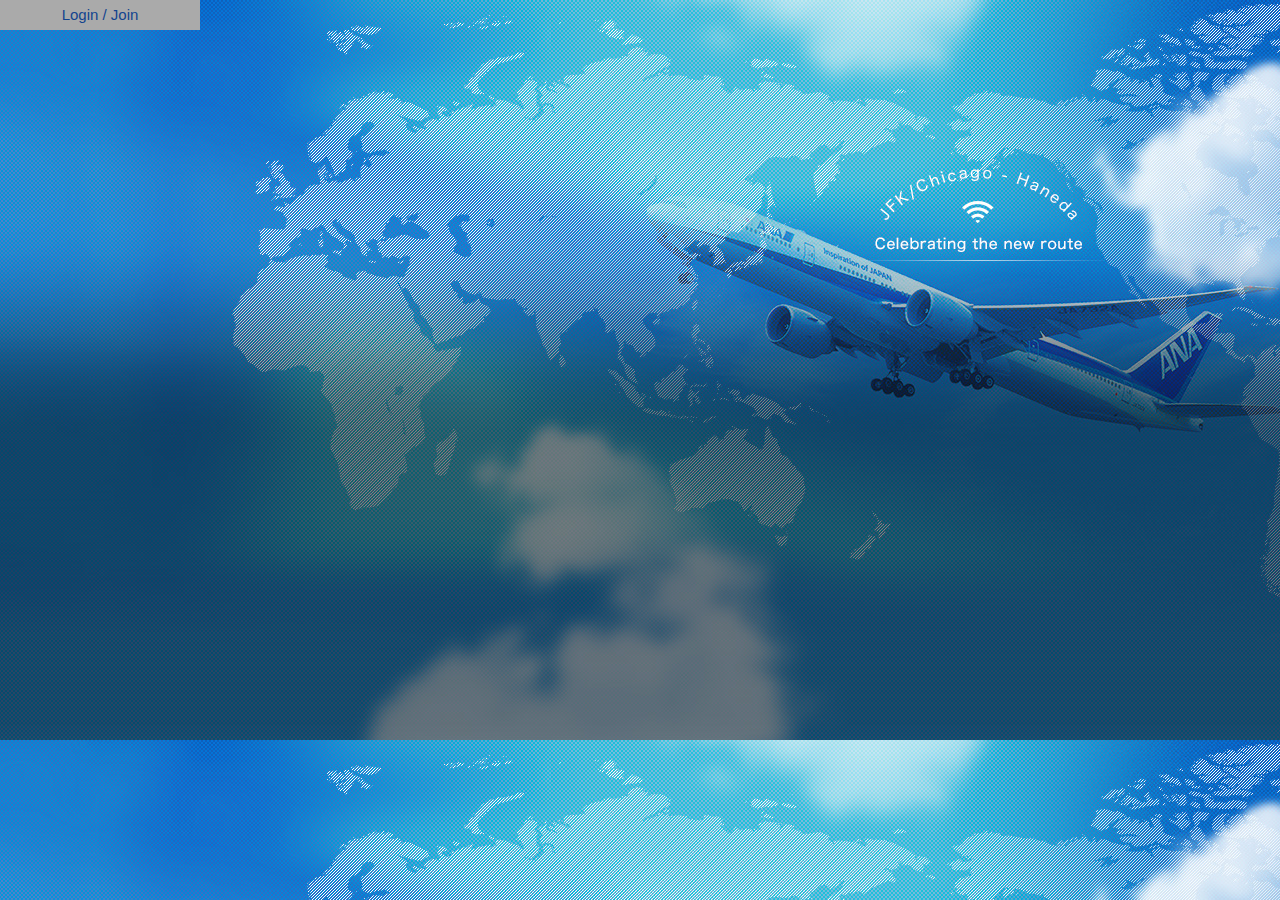
<file: Final Project/www/Click_here/dropdown/dropdown.html>
<!DOCTYPE html>
<html lang="en">
<head>
    <meta charset="utf-8">
    <title>dropdown login form - Bootsnipp.com</title>
    <meta name="viewport" content="width=device-width, initial-scale=1">
    <link href="http://maxcdn.bootstrapcdn.com/bootstrap/3.3.0/css/bootstrap.min.css" rel="stylesheet">
    <script src="http://code.jquery.com/jquery-1.11.1.min.js"></script>
    <script src="http://maxcdn.bootstrapcdn.com/bootstrap/3.3.0/js/bootstrap.min.js"></script>
    <link rel="stylesheet" type="text/css" href="dropdown.css">

</head>
<body background="main_01.jpg">

<div class="dropdownContainer">
  
      <li class="dropdown"><a class="dropdown-toggle" href="#" data-toggle="dropdown"><button class="dropbtn">Login / Join</button></a>
        <div class="dropdown-menu">
          <form class="form-horizontal" action="" method="POST" accept-charset="utf-8">
            <input class="input_style first-row" type="text" name="username" placeholder="Email Address">
            <input class="input_style" type="password" name="passowrd" placeholder="Web Password">
            <input class="radio" type="checkbox">Keep me logged in
            <button class="login-btn" type="submit">Login</button>
            <a href="#" class="input_style">Forgot your Password?</a>
            <hr>
            <button class="signup-btn" type="submit">Join OUR Mileage Club</button>
      
            </form>
        </div>
      </li>
  
</div>
</body>
</html>
</file>
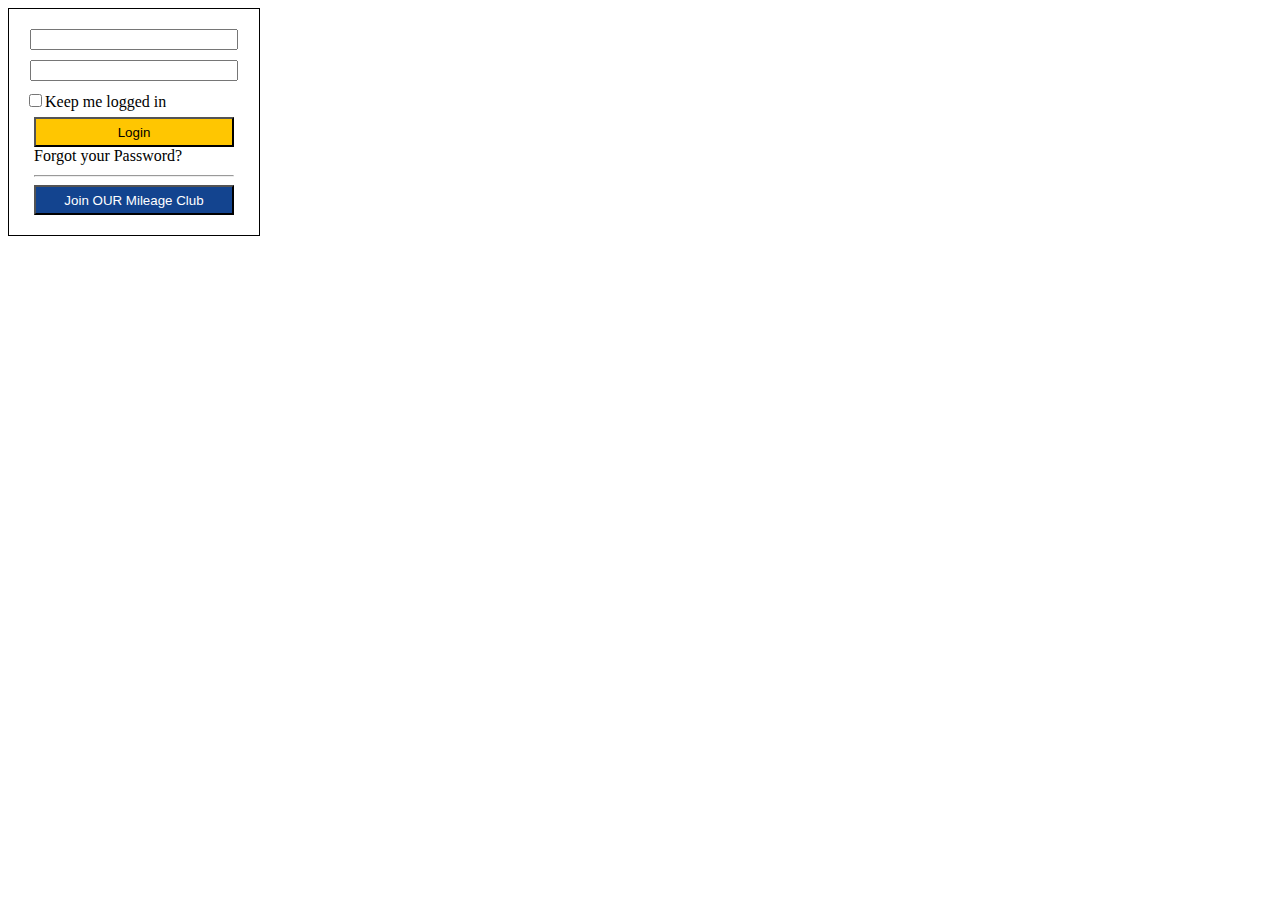
<file: Final Project/www/Click_here/loginform/login.html>
<!DOCTYPE html>
<html>
<head>
	<title></title>
	<link rel="stylesheet" type="text/css" href="css/form.css">
</head>
<body>
	<form class="loginForm" action="" method="POST" accept-charset="utf-8">
		<input class="input_style first-row" type="text" name="username">
		<input class="input_style" type="password" name="passowrd">
		<input class="radio" type="checkbox" name="">Keep me logged in
		<button class="login-btn" type="submit">Login</button>
		<a href="#" class="input_style">Forgot your Password?</a>
		<hr>
		<button class="signup-btn" type="submit">Join OUR Mileage Club</button>
	</form>
</body>
</html>
</file>
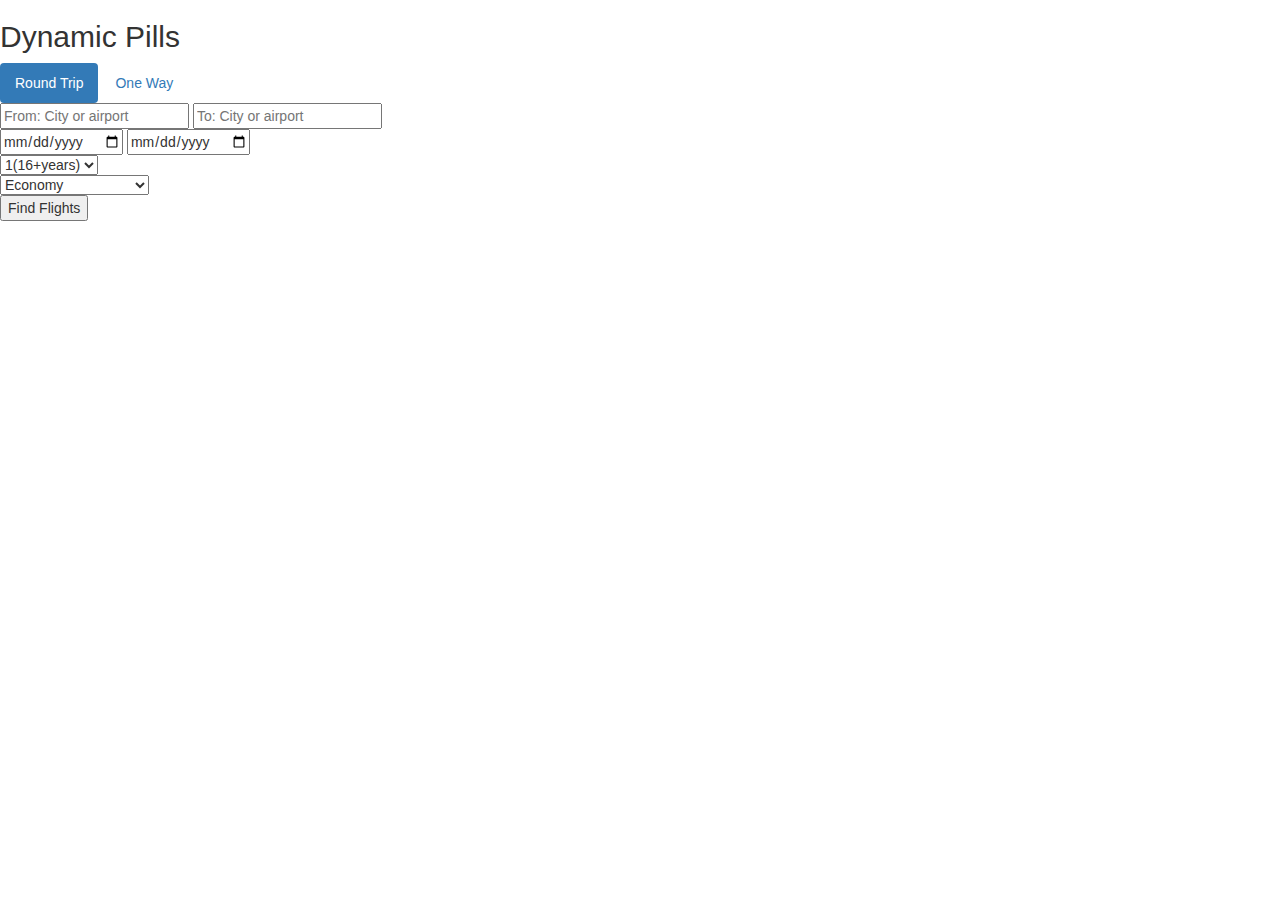
<file: Final Project/www/Click_here/tabs/tabs-test.html>
<!DOCTYPE html>
<html lang="en">
<head>
  <title>Bootstrap Case</title>
  <meta charset="utf-8">
  <meta name="viewport" content="width=device-width, initial-scale=1">
  <link rel="stylesheet" href="https://maxcdn.bootstrapcdn.com/bootstrap/3.3.7/css/bootstrap.min.css">
  <script src="https://ajax.googleapis.com/ajax/libs/jquery/3.1.1/jquery.min.js"></script>
  <script src="https://maxcdn.bootstrapcdn.com/bootstrap/3.3.7/js/bootstrap.min.js"></script>
</head>
<body>

<div class="pill-container">
  <h2>Dynamic Pills</h2>
  <ul class="nav nav-pills">
    <li class="active"><a data-toggle="pill" href="#roundT">Round Trip</a></li>
    <li><a data-toggle="pill" href="#oneW">One Way</a></li>
  </ul>
  
  <div class="tab-content">
    <div id="roundT" class="tab-pane fade in active">
      <div class="cityRow">
            <input type="text" name="fromCity" placeholder="From: City or airport">
            <input type="text" name="toCity" placeholder="To: City or airport">
            </div>
            <div class="timeRow">
              <input type="date" name="departDate">
              <input type="date" name="returnDate">
            </div>

            <div class="countRow">
              <select name="count">
                <option value="">1(16+years)</option>
                <option value="">2(16+years)</option>
                <option value="">3(16+years)</option>
                <option value="">4(16+years)</option>
                <option value="">5(16+years)</option>
                <option value="">6(16+years)</option>
                <option value="">7(16+years)</option>
              </select>
            </div>

            <div class="rankRow">
              <select name="rank">
                <option value="">Economy</option>
                <option value="">Preminum Economy</option>
                <option value="">Business</option>
                <option value="">First</option>
              </select>
            </div>
            <div class="rtBtn">
              <button type="submit">Find Flights</button>
            </div>
    </div>
    <div id="oneW" class="tab-pane fade">
      <div class="cityRow">
            <input type="text" name="fromCity" placeholder="From: City or airport">
            <input type="text" name="toCity" placeholder="To: City or airport">
            </div>
            <div class="timeRow">
              <input type="date" name="departDate">
              <input type="date" name="returnDate">
            </div>

            <div class="countRow">
              <select name="count">
                <option value="">1(16+years)</option>
                <option value="">2(16+years)</option>
                <option value="">3(16+years)</option>
                <option value="">4(16+years)</option>
                <option value="">5(16+years)</option>
                <option value="">6(16+years)</option>
                <option value="">7(16+years)</option>
              </select>
            </div>

            <div class="rankRow">
              <select name="rank">
                <option value="">Economy</option>
                <option value="">Preminum Economy</option>
                <option value="">Business</option>
                <option value="">First</option>
              </select>
            </div>
            <div class="rtBtn">
              <button type="submit">Find Flights</button>
            </div>
    </div>
    
  </div>
</div>

</body>
</html>
</file>
<file: Final Project/www/Click_here/dropdown/dropdown.css>
hr {
  margin-left: 40px;
  margin-right: 40px;
}

.dropdown-menu {
    margin-top: 30px;
    display: none;
    position: absolute;
    background-color: #f9f9f9;
    min-width: 400px;
    min-height: 500px;
    overflow: auto;
    box-shadow: 0px 8px 16px 0px rgba(0,0,0,0.2);
}

.dropdown-menu a {
    color: black;
    padding: 12px 16px;
    text-decoration: none;
    display: block;
}
.form-horizontal button {
  display: block;
  height: 40px;
  width: 80%;
  margin-left: auto;
  margin-right: auto;
  border: none;
  font-size: 15px;
}
.first-row {
  margin-top: 20px;
}

.dropdown-menu .radio {
  margin-left: 40px;
  margin-bottom: 30px;
  display: inline;
}

.login-btn {
  background-color: #ffc601;
}

.form-horizontal .input_style {
  display: block;
  margin-bottom: 10px;
  width: 80%;
  margin-left: auto;
  margin-right: auto; 

}
.signup-btn {
  background-color: #13448f;
  margin-bottom: 20px;
  color: white;
}

.dropdownContainer {
    position: relative;
    display: inline-block;
}

.dropdownContainer a:hover {background-color: #f1f1f1}
.dropdownContainer a, .dropdownContainer li {
    list-style-type: none;
    text-decoration: none;
}

input[type="text"], input[type="password"] {
  height: 40px;
}
.dropbtn {
    background-color: #f0f1f4;
    /* padding: 16px; */
    color: #13448f;
    font-size: 15px;
    border: none;
    cursor: pointer;
    width: 200px; 
    height: 30px; 
    display: flex;
    align-items: center;
    justify-content: center;

}

.dropbtn:hover, .dropbtn:focus {
    background-color: #aaaaaa;
}
</file>
<file: Final Project/www/Click_here/loginform/css/form.css>
.loginForm .input_style {
	display: block;
	margin-bottom: 10px;
	width: 80%;
	margin-left: auto;
	margin-right: auto; 

}

.first-row {
	margin-top: 20px;
}
.radio {
	margin-bottom: 10px;
	margin-left: 20px;
}

button {
	display: block;
	height: 30px;
	width: 80%;
	margin-left: auto;
	margin-right: auto;
}

/* input[type="radio"] {
    -webkit-appearance: checkbox;
    -moz-appearance: checkbox;
    -ms-appearance: checkbox;     
    -o-appearance: checkbox;     
} */

.login-btn {
	background-color: #ffc601;
}

radio {
	shape
}
.signup-btn {
	background-color: #13448f;
	margin-bottom: 20px;
	color: white;
}

form a {
	text-decoration: none;
	color: black;
}

hr {
	margin-left: 25px;
	margin-right: 25px;
}

form {
	width: 250px;
	max-height: 400px;
	border: 1px solid black;
}
</file>
